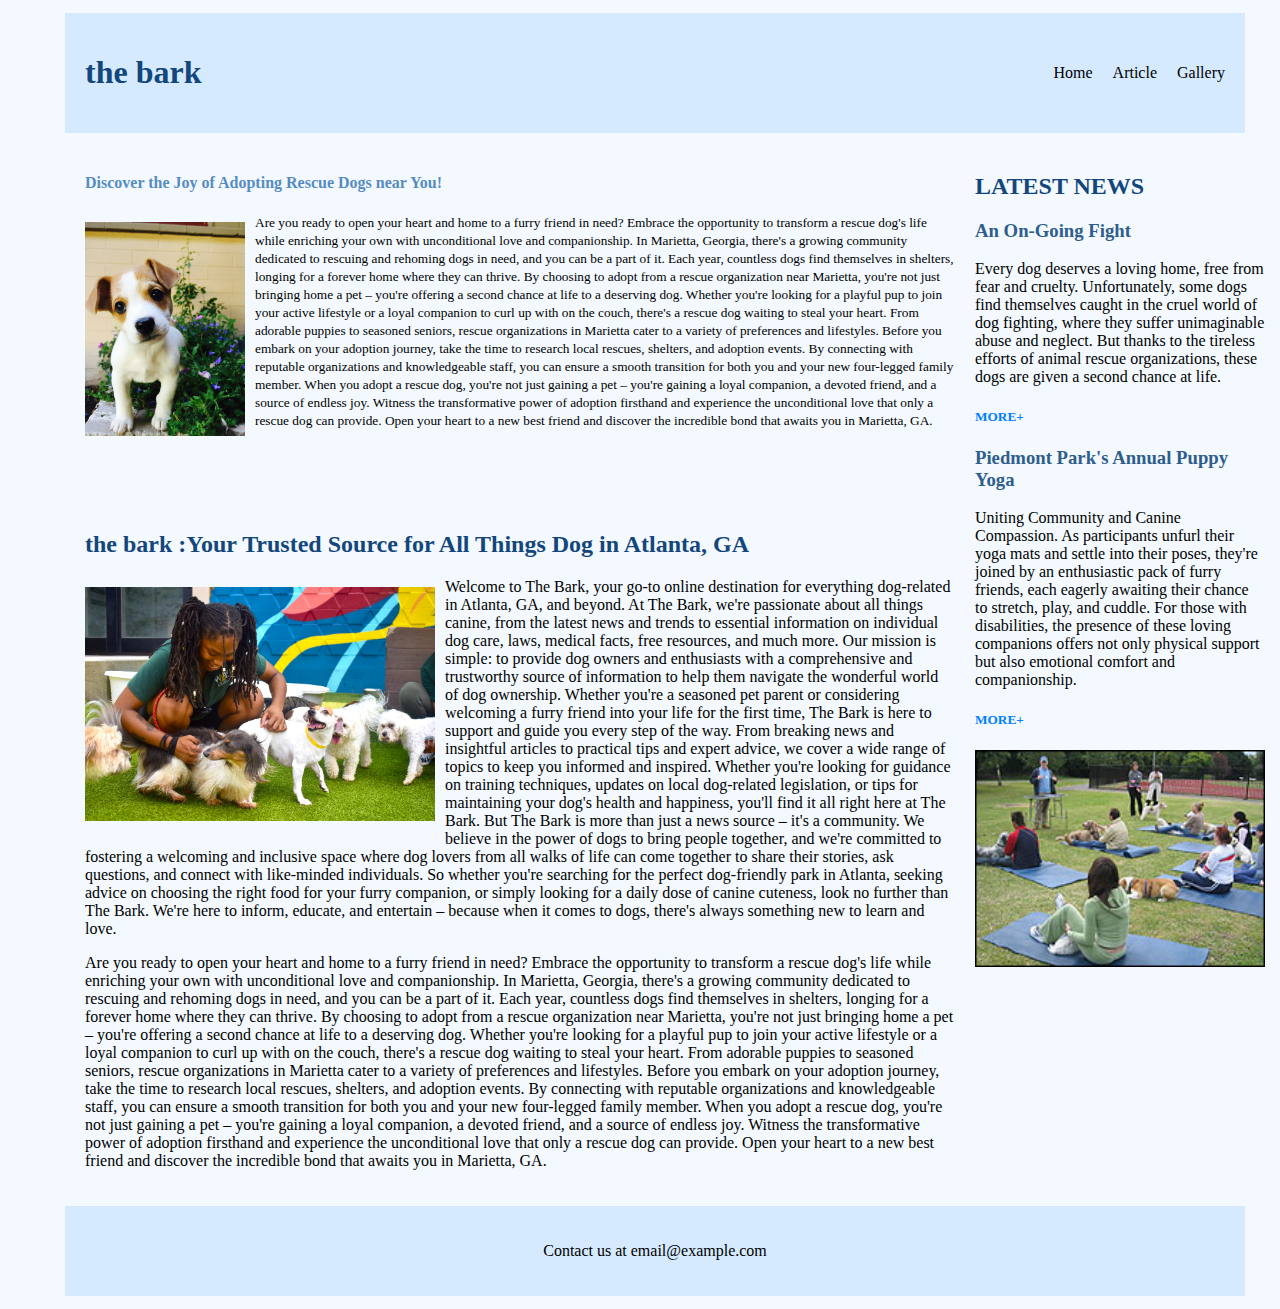
<file: index.html>
<!DOCTYPE html>
<html lang="en">
<head>
    <meta charset="UTF-8">
    <meta name="viewport" content="width=device-width, initial-scale=1.0">
    <title>Newspaper Landing Page</title>
    <link rel="stylesheet" href="css/style.css">
</head>
<body>
    <header>
      
        <h1>the bark</h1>
        <nav>
            <div class="hamburger">☰</div>
            <ul>
                <li><a href="index.html">Home</a></li>
                <li><a href="article.html">Article</a></li>
                <li><a href="gallery.html">Gallery</a></li>
            </ul>
        </nav>
    </header>

    <main> 
        <section class="featured-article">
            <h4>Discover the Joy of Adopting Rescue Dogs near You!</h4>
            <img src="images/single standing puppy.jpg" alt="Photo Description" width="160in"
            style="float: left; margin-right: 10px; margin-bottom: 10px; margin-top: 9px;">

            <p><small>Are you ready to open your heart and home to a furry friend in need? Embrace the opportunity to transform a rescue dog's life while enriching your own with unconditional love and companionship. In Marietta, Georgia, there's a growing community dedicated to rescuing and rehoming dogs in need, and you can be a part of it.

            Each year, countless dogs find themselves in shelters, longing for a forever home where they can thrive. By choosing to adopt from a rescue organization near Marietta, you're not just bringing home a pet – you're offering a second chance at life to a deserving dog. Whether you're looking for a playful pup to join your active lifestyle or a loyal companion to curl up with on the couch, there's a rescue dog waiting to steal your heart.

            From adorable puppies to seasoned seniors, rescue organizations in Marietta cater to a variety of preferences and lifestyles. Before you embark on your adoption journey, take the time to research local rescues, shelters, and adoption events. By connecting with reputable organizations and knowledgeable staff, you can ensure a smooth transition for both you and your new four-legged family member.

            When you adopt a rescue dog, you're not just gaining a pet – you're gaining a loyal companion, a devoted friend, and a source of endless joy. Witness the transformative power of adoption firsthand and experience the unconditional love that only a rescue dog can provide. Open your heart to a new best friend and discover the incredible bond that awaits you in Marietta, GA.
            </small></p>


        </section>
        <section class="latest-news">
            <h2>LATEST NEWS</h2> 
            <h3>An On-Going Fight</h3>
            <p>Every dog deserves a loving home, free from fear and cruelty. Unfortunately, some dogs find themselves caught in the cruel world of dog fighting, where they suffer unimaginable abuse and neglect. But thanks to the tireless efforts of animal rescue organizations, these dogs are given a second chance at life.</p>
            <h5>MORE+</h5>

            <h3>Piedmont Park's Annual Puppy Yoga</h3>
            <p>Uniting Community and Canine Compassion. As participants unfurl their yoga mats and settle into their poses, they're joined by an enthusiastic pack of furry friends, each eagerly awaiting their chance to stretch, play, and cuddle. For those with disabilities, the presence of these loving companions offers not only physical support but also emotional comfort and companionship.</p>
            <h5>MORE+</h5>
            <img src="images/doggyyoga.jpg" alt="Photo Description" width="290in" style="align-content: center;">
            

        </section>

        <section class="info-article">
            <h2>the bark :Your Trusted Source for All Things Dog in Atlanta, GA</h2>
            <img src="images/personmultipledogs.jpeg" alt="Photo Description" width="350in"
            style="float: left; margin-right: 10px; margin-bottom: 10px; margin-top: 9px;">

            <p>
                Welcome to The Bark, your go-to online destination for everything dog-related in Atlanta, GA, and beyond. At The Bark, we're passionate about all things canine, from the latest news and trends to essential information on individual dog care, laws, medical facts, free resources, and much more.

                Our mission is simple: to provide dog owners and enthusiasts with a comprehensive and trustworthy source of information to help them navigate the wonderful world of dog ownership. Whether you're a seasoned pet parent or considering welcoming a furry friend into your life for the first time, The Bark is here to support and guide you every step of the way.
                
                From breaking news and insightful articles to practical tips and expert advice, we cover a wide range of topics to keep you informed and inspired. Whether you're looking for guidance on training techniques, updates on local dog-related legislation, or tips for maintaining your dog's health and happiness, you'll find it all right here at The Bark.
                
                But The Bark is more than just a news source – it's a community. We believe in the power of dogs to bring people together, and we're committed to fostering a welcoming and inclusive space where dog lovers from all walks of life can come together to share their stories, ask questions, and connect with like-minded individuals.
                
                So whether you're searching for the perfect dog-friendly park in Atlanta, seeking advice on choosing the right food for your furry companion, or simply looking for a daily dose of canine cuteness, look no further than The Bark. We're here to inform, educate, and entertain – because when it comes to dogs, there's always something new to learn and love.
                </p>

            <p>Are you ready to open your heart and home to a furry friend in need? Embrace the opportunity to transform a rescue dog's life while enriching your own with unconditional love and companionship. In Marietta, Georgia, there's a growing community dedicated to rescuing and rehoming dogs in need, and you can be a part of it.

            Each year, countless dogs find themselves in shelters, longing for a forever home where they can thrive. By choosing to adopt from a rescue organization near Marietta, you're not just bringing home a pet – you're offering a second chance at life to a deserving dog. Whether you're looking for a playful pup to join your active lifestyle or a loyal companion to curl up with on the couch, there's a rescue dog waiting to steal your heart.

            From adorable puppies to seasoned seniors, rescue organizations in Marietta cater to a variety of preferences and lifestyles. Before you embark on your adoption journey, take the time to research local rescues, shelters, and adoption events. By connecting with reputable organizations and knowledgeable staff, you can ensure a smooth transition for both you and your new four-legged family member.

            When you adopt a rescue dog, you're not just gaining a pet – you're gaining a loyal companion, a devoted friend, and a source of endless joy. Witness the transformative power of adoption firsthand and experience the unconditional love that only a rescue dog can provide. Open your heart to a new best friend and discover the incredible bond that awaits you in Marietta, GA.
            </p>
            
        </section>





    </main>
        <script>
            document.querySelector('.hamburger').addEventListener('click', function() {
                document.querySelector('nav ul').classList.toggle('activate');
            });
        </script>
    
    <footer>
        <p>Contact us at email@example.com</p>
    </footer>
    
</body>
</html>
</file>
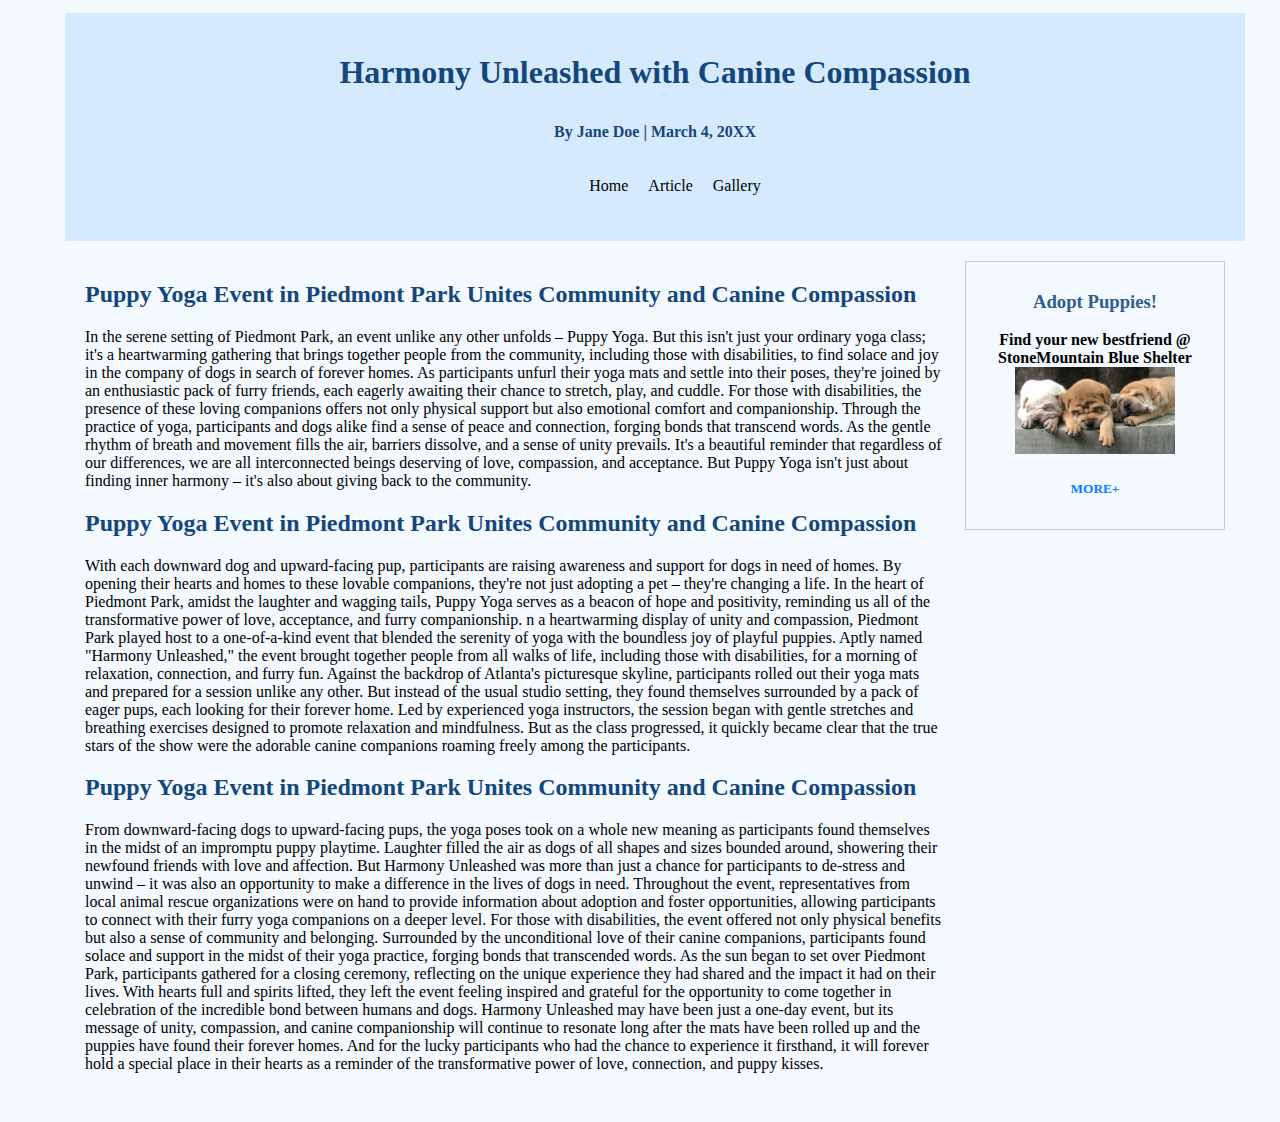
<file: article.html>
<!DOCTYPE html>
<html lang="en">
<head>
    <meta charset="UTF-8">
    <meta name="viewport" content="width=device-width, initial-scale=1.0">
    <title>Article</title>
    <link rel="stylesheet" href="css/style.css">
</head>

<body>
   
    <header class="article-header">
        <h1> Harmony Unleashed with Canine Compassion</h1>
        <b>By Jane Doe | March 4, 20XX</b>
        
        <nav>
            <div class="hamburger">☰</div>
            <ul>
                <li><a href="index.html">Home</a></li>
                <li><a href="article.html">Article</a></li>
                <li><a href="gallery.html">Gallery</a></li>
            </ul>
        </nav>
    </header>

    <main class="article-content">
        <section>
            <h2> Puppy Yoga Event in Piedmont Park Unites Community and Canine Compassion</h2>
            <p>In the serene setting of Piedmont Park, an event unlike any other unfolds – Puppy Yoga. But this isn't just your ordinary yoga class; it's a heartwarming gathering that brings together people from the community, including those with disabilities, to find solace and joy in the company of dogs in search of forever homes.

                As participants unfurl their yoga mats and settle into their poses, they're joined by an enthusiastic pack of furry friends, each eagerly awaiting their chance to stretch, play, and cuddle. For those with disabilities, the presence of these loving companions offers not only physical support but also emotional comfort and companionship.
                
                Through the practice of yoga, participants and dogs alike find a sense of peace and connection, forging bonds that transcend words. As the gentle rhythm of breath and movement fills the air, barriers dissolve, and a sense of unity prevails. It's a beautiful reminder that regardless of our differences, we are all interconnected beings deserving of love, compassion, and acceptance.
                
                But Puppy Yoga isn't just about finding inner harmony – it's also about giving back to the community.</p>


            <h2> Puppy Yoga Event in Piedmont Park Unites Community and Canine Compassion</h2>
            <p>With each downward dog and upward-facing pup, participants are raising awareness and support for dogs in need of homes. By opening their hearts and homes to these lovable companions, they're not just adopting a pet – they're changing a life.
                
                In the heart of Piedmont Park, amidst the laughter and wagging tails, Puppy Yoga serves as a beacon of hope and positivity, reminding us all of the transformative power of love, acceptance, and furry companionship.
                n a heartwarming display of unity and compassion, Piedmont Park played host to a one-of-a-kind event that blended the serenity of yoga with the boundless joy of playful puppies. Aptly named "Harmony Unleashed," the event brought together people from all walks of life, including those with disabilities, for a morning of relaxation, connection, and furry fun.

                Against the backdrop of Atlanta's picturesque skyline, participants rolled out their yoga mats and prepared for a session unlike any other. But instead of the usual studio setting, they found themselves surrounded by a pack of eager pups, each looking for their forever home.
                
                Led by experienced yoga instructors, the session began with gentle stretches and breathing exercises designed to promote relaxation and mindfulness. But as the class progressed, it quickly became clear that the true stars of the show were the adorable canine companions roaming freely among the participants.</p>

            <h2> Puppy Yoga Event in Piedmont Park Unites Community and Canine Compassion</h2>
            <p>From downward-facing dogs to upward-facing pups, the yoga poses took on a whole new meaning as participants found themselves in the midst of an impromptu puppy playtime. Laughter filled the air as dogs of all shapes and sizes bounded around, showering their newfound friends with love and affection.
                
                But Harmony Unleashed was more than just a chance for participants to de-stress and unwind – it was also an opportunity to make a difference in the lives of dogs in need. Throughout the event, representatives from local animal rescue organizations were on hand to provide information about adoption and foster opportunities, allowing participants to connect with their furry yoga companions on a deeper level.
                
                For those with disabilities, the event offered not only physical benefits but also a sense of community and belonging. Surrounded by the unconditional love of their canine companions, participants found solace and support in the midst of their yoga practice, forging bonds that transcended words.
                
                As the sun began to set over Piedmont Park, participants gathered for a closing ceremony, reflecting on the unique experience they had shared and the impact it had on their lives. With hearts full and spirits lifted, they left the event feeling inspired and grateful for the opportunity to come together in celebration of the incredible bond between humans and dogs.
                
                Harmony Unleashed may have been just a one-day event, but its message of unity, compassion, and canine companionship will continue to resonate long after the mats have been rolled up and the puppies have found their forever homes. And for the lucky participants who had the chance to experience it firsthand, it will forever hold a special place in their hearts as a reminder of the transformative power of love, connection, and puppy kisses.</p>
            <!--Add images or other multimedia content as needed-->
        </section>
        <!--Additional Sections as needed-->

        <aside class="sidebar">
            <section class="advertisement">
                <h3>Adopt Puppies!</h3>
                <b>Find your new bestfriend @ StoneMountain Blue Shelter</b>
                <img src="images/baggy puppies.jpg" alt="Photo Description" width="160in" padding="5px">
                <h5>MORE+</h5>
            </section>
        </aside>

    </main>

    <script>
        document.querySelector('.hamburger').addEventListener('click', function() {
            document.querySelector('nav ul').classList.toggle('activate');
        });
    </script>

</body>
</html>
</file>
<file: css/style.css>
header{
    display: flex;
    justify-content: space-between;
    align-items: center;
    padding: 20px;
    color: #13477c;
    background-color: #d5eaff;
}

nav ul {
    list-style-type: none;
    display: flex;
    gap: 20px;
}

nav a {
    text-decoration: none;
    color: black;
}

/* Header colors*/

h2 {
    color: #13477c;

}

h3 {
    color:#305e8c;
}

h4 {
    color: #578cc1;
}

h5 {
    color: #0080ff;
}




main {
    display: grid;
    grid-template-columns: repeat(auto-fit, minmax(250px, 1fr));
    gap: 20px;
    padding: 20px;
}

body {
    padding: 5px;
    border: 10px;
    margin-left: 60px;
    margin-right: 30px;
    background-color: #f3f9ff;
}

footer {
    display: flex;
    justify-content: center;
    align-items: center;
    padding: 20px;
    background-color: #d5eaff;
}

.featured-article {
    display: grid;
    grid-template-columns: 1fr;
    display: block;
    width: 870px;
}

.info-article {
    margin-top: -5in;
}

.article-header {
    display: auto;
    flex-direction: column;
    align-items: center;
    gap: 10px;
    padding: 20px;
}

.article-content h2 p {
    gap: 20px;
    padding: 20px;
    
}


.article-content    p {
    display: block;
    width: 860px;
}

main {
    display: grid;
    grid-template-columns: 3fr 1fr;
    gap: 20px;
    padding: 20px;

}



#current-image {
    justify-content: center;
    max-width: 400px;
    position: static;
    margin-left: 4.6in;
    transition: all 0.2s ease-in-out;
    opacity: 1;
    width: 100%;
    display: grid;
    grid-template-columns: repeat(auto-fit, minmax(200px, 1fr));/*respoonsive grid */
    gap: 20px;
    padding: 20px;
}

#current-image.fade-out {
    opacity: 0;
}

.sidebar {
    display: flex;
    flex-direction: column;
    gap: 10px;
}

.advertisement {
    padding: 10px;
    border: 1px solid #ccc;
    text-align: center;
}

.gallery {
    display: grid;
    grid-template-columns: repeat(auto-fit, minmax(200px, 1fr));/*respoonsive grid */
    gap: 20px;
    padding: 20px;
}

.gallery img {
    width: 100%;
    height: auto;
}

.gallery-controls {
    
    display: flex;
    justify-content: center;
    gap: 10px;
    padding: 20px;
}

nav {
    display: flex;
    justify-content: center;
    padding: 10px 0;
    color: #13477c;
}

nav ul {
    display: flex;
    list-style: none;
    gap: 20px;
    color: #13477c;
}



.hamburger {
    display: none;
    cursor: pointer;
    color: #13477c;
}

@media (max-width: 768px) {
    .hamburger {
        display: block;
    }

    nav ul {
        flex-direction: column;
        display: none;
    }

    nav ul.activate {
        display: flex;
    }
}
</file>
